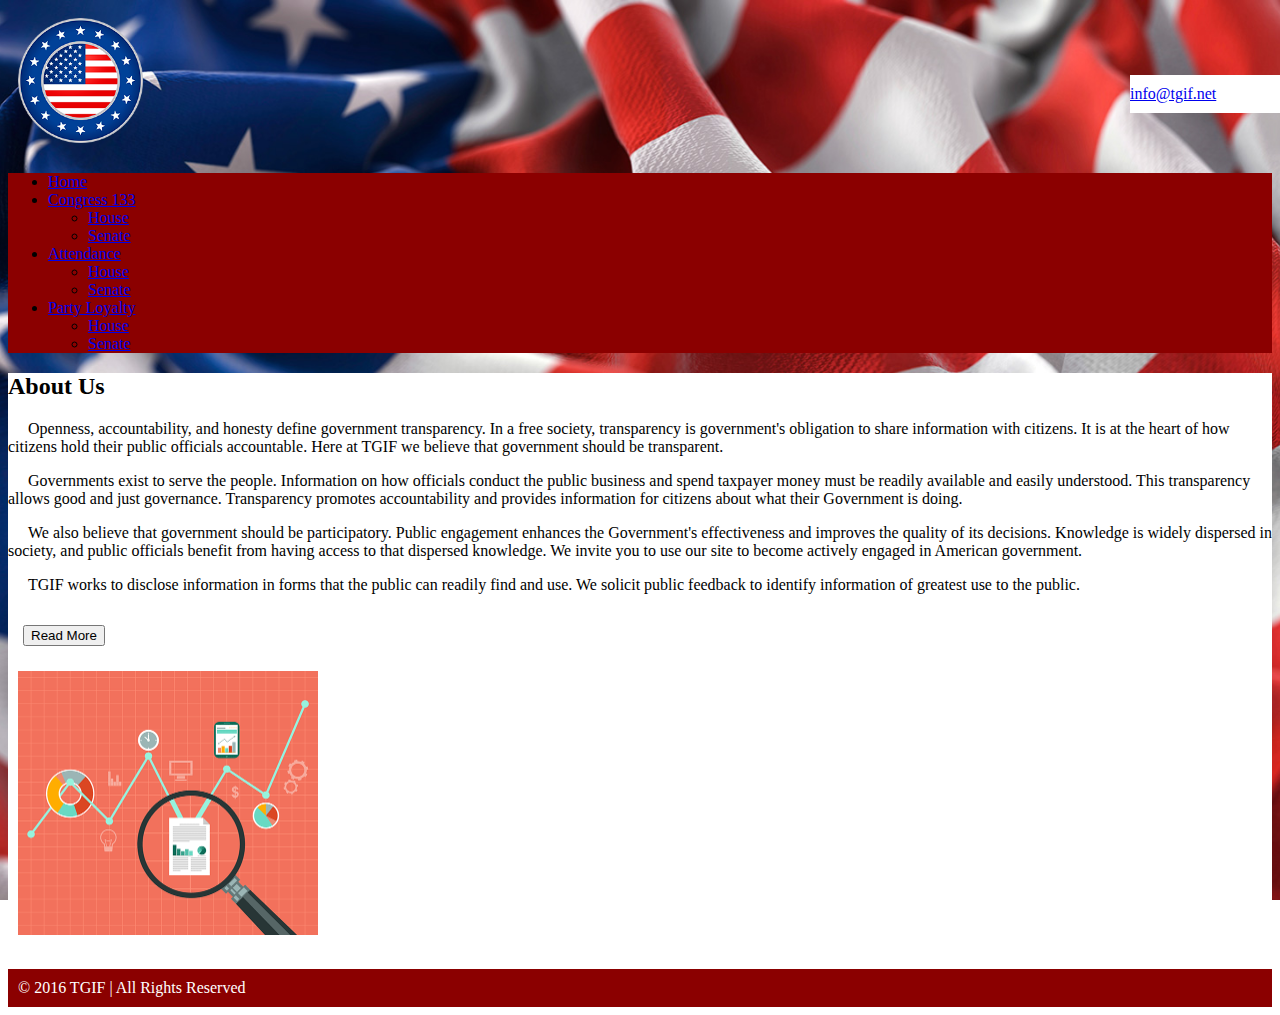
<file: index.html>
<!DOCTYPE html>
<html lang="en">

<head>
    <meta charset="UTF-8">
    <meta name="viewport" content="width=device-width, initial-scale=1">
    <link href="https://maxcdn.bootstrapcdn.com/bootstrap/3.3.6/css/bootstrap.min.css" rel="stylesheet" integrity="sha384-1q8mTJOASx8j1Au+a5WDVnPi2lkFfwwEAa8hDDdjZlpLegxhjVME1fgjWPGmkzs7" crossorigin="anonymous">
    <link rel="stylesheet" href="style/style.css">
    <script src="https://ajax.googleapis.com/ajax/libs/jquery/3.3.1/jquery.min.js"></script>
    <script src="https://maxcdn.bootstrapcdn.com/bootstrap/3.3.7/js/bootstrap.min.js"></script>
    <link rel="icon" href="style/img/logo-ico.ico">
    <title>TGIF</title>
</head>

<body>
    <script src="js/main.js"></script>
    <header>
        <img class="logo" src="style/img/logo-web-peq.png" alt="https://www.whitehouse.gov/the_press_office/TransparencyandOpenGovernment">
        <div class="email container-fluid">
            <span class="glyphicon glyphicon-envelope"></span><a href="mailto:info@tgif.net"> info@tgif.net</a>
        </div>
    </header>
    <nav class="navbar navbar-inverse">
        <div class="container navstyle">
            <div class="navbar-header">
                <a class="navbar-brand" href="#"></a>
            </div>
            <ul class="nav navbar-nav">
                <li class="active"><a href="index.html">Home</a></li>
                <li class="dropdown">
                    <a class="dropdown-toggle" data-toggle="dropdown" href="#">Congress 133
        <span class="caret"></span></a>
                    <ul class="dropdown-menu">
                        <li><a href="house-starter-page.html">House</a></li>
                        <li><a href="senate-starter-page.html">Senate</a></li>
                    </ul>
                </li>
                <li class="dropdown">
                    <a class="dropdown-toggle" data-toggle="dropdown" href="#">Attendance
        <span class="caret"></span></a>
                    <ul class="dropdown-menu">
                        <li><a href="House-Attendance-statistics.html">House</a></li>
                        <li><a href="Senate-Attendance-statistics.html">Senate</a></li>
                    </ul>
                </li>
                <li class="dropdown">
                    <a class="dropdown-toggle" data-toggle="dropdown" href="#">Party Loyalty
        <span class="caret"></span></a>
                    <ul class="dropdown-menu">
                        <li><a href="House-Party-Loyalty-statistics.html">House</a></li>
                        <li><a href="Senate-Party-Loyalty-statistics.html">Senate</a></li>
                    </ul>
                </li>
            </ul>
        </div>
    </nav>

    <div class="container">
        <h2>About Us</h2>
        <div class="col-md-8">
            <p>Openness, accountability, and honesty define government transparency. In a free society, transparency is government's obligation to share information with citizens. It is at the heart of how citizens hold their public officials accountable. Here at TGIF we believe that government should be transparent.</p>
            <p>Governments exist to serve the people. Information on how officials conduct the public business and spend taxpayer money must be readily available and easily understood. This transparency allows good and just governance. Transparency promotes accountability and provides information for citizens about what their Government is doing.</p>
            <p>We also believe that government should be participatory. Public engagement enhances the Government's effectiveness and improves the quality of its decisions. Knowledge is widely dispersed in society, and public officials benefit from having access to that dispersed knowledge. We invite you to use our site to become actively engaged in American government.</p>
            <p>TGIF works to disclose information in forms that the public can readily find and use. We solicit public feedback to identify information of greatest use to the public.</p>

            <button class="read-more">Read More </button>
            <div class="service-info">

                <h3>Background History of Government Transparency</h3>
                <p>In the West, the idea that government should be open to public scrutiny and susceptible to public opinion dates back at least to the time of the Enlightenment, when many philosophes made an attack on absolutist doctrine of state secrecy, a core part of their intellectual project. The passage of formal legislative instruments to this end can also be traced to this time with Sweden, for example, (which then included Finland as a Swedish-governed territory) enacting free press legislation as part of its constitution (Freedom of the Press Act, 1766). This approach, and that of the philosophes more broadly, is strongly related to recent historiography on the eighteenth-century public sphere.</p>

                <p>Influenced by Enlightenment thought, the revolutions in America (1776) and France (1789), freedom of the press enshrined provisions and requirements for public budgetary accounting and freedom of the press in constitutional articles. In the nineteenth century, attempts by Metternichean statesmen to row back on these measures were vigorously opposed by a number of eminent liberal politicians and writers, Bentham, Mill and Acton prominent among the latter.</p>

                <p>Open government is widely seen to be a key hallmark of contemporary democratic practice and is often linked to the passing of freedom of information legislation. Scandinavian countries claim to have adopted the first freedom of information legislation, dating the origins of its modern provisions to the eighteenth century and Finland continuing the presumption of openness after gaining independence in 1917, passing its Act on Publicity of Official Documents in 1951 (superseded by new legislation in 1999).</p>

                <p>The United States passed its Freedom of Information Act (FOIA) in 1966, FOIAs, Access to Information Acts (AIAs) or equivalent laws were passed in Denmark and Norway in 1970.</p>
            </div>
            <button class="read-less">Read Less</button>
        </div>
        <div class="col-md-4">
            <img class="stats" src="style/img/stats-web.png" alt="stats">
        </div>
    </div>
    <footer class="footer">
        <div class="text-center">
            <span>© 2016 TGIF | All Rights Reserved</span>
        </div>
    </footer>
</body>

</html>
</file>
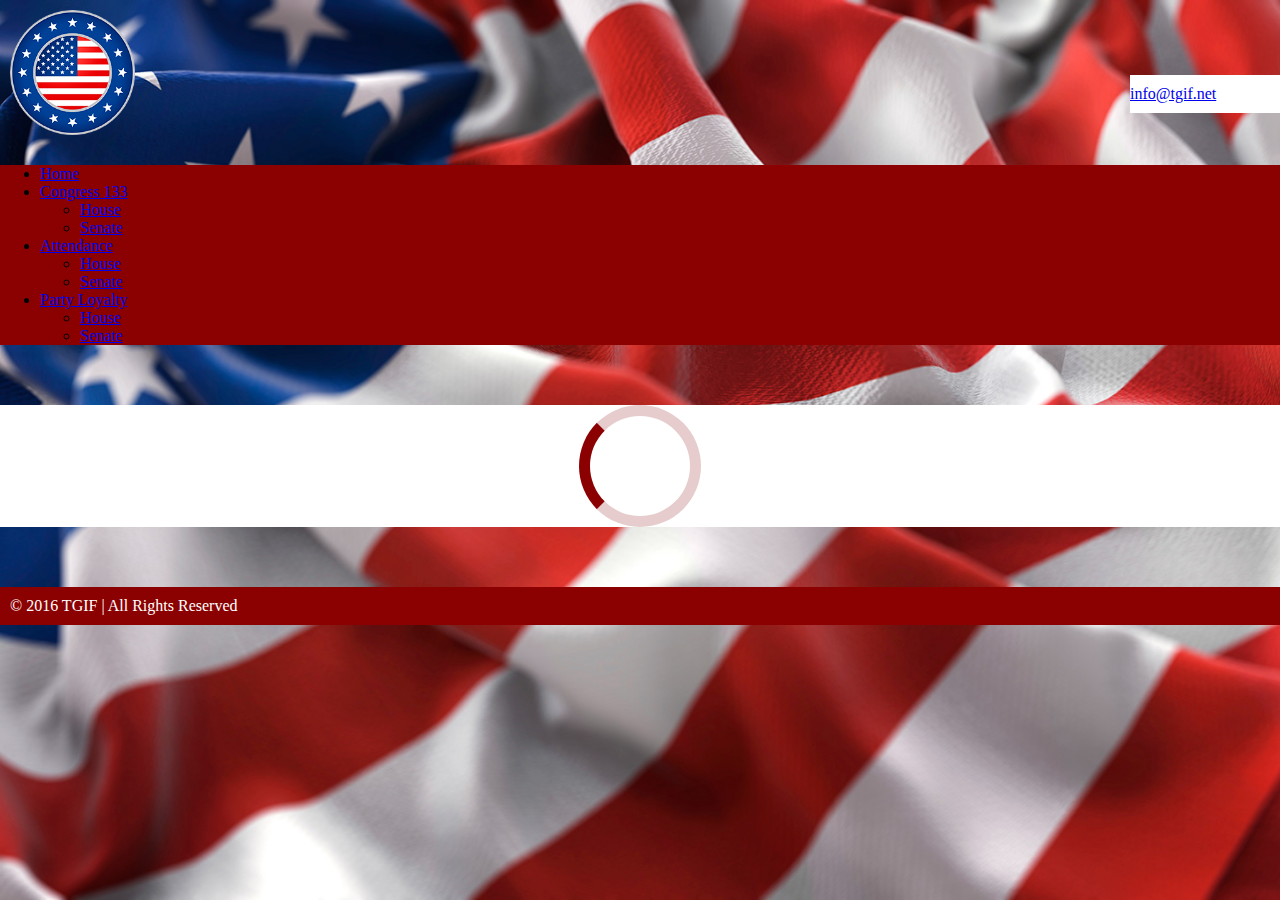
<file: House-Attendance-statistics.html>
<!DOCTYPE html>
<html lang="en">

<head>
    <meta charset="UTF-8">
    <meta name="viewport" content="width=device-width, initial-scale=1">
    <link href="https://maxcdn.bootstrapcdn.com/bootstrap/3.3.6/css/bootstrap.min.css" rel="stylesheet" integrity="sha384-1q8mTJOASx8j1Au+a5WDVnPi2lkFfwwEAa8hDDdjZlpLegxhjVME1fgjWPGmkzs7" crossorigin="anonymous">
    <link rel="stylesheet" href="style/style.css">
    <script src="https://ajax.googleapis.com/ajax/libs/jquery/3.3.1/jquery.min.js"></script>
    <script src="https://maxcdn.bootstrapcdn.com/bootstrap/3.3.7/js/bootstrap.min.js"></script>
    <link rel="icon" href="style/img/logo-ico.ico">
    <title>TGIF</title>
</head>

<body style="margin:0;">
    <header>
        <img class="logo" src="style/img/logo-web-peq.png" alt="https://www.whitehouse.gov/the_press_office/TransparencyandOpenGovernment">
        <div class="email container-fluid">
            <span class="glyphicon glyphicon-envelope"></span><a href="mailto:info@tgif.net"> info@tgif.net</a>
        </div>
    </header>

    <nav class="navbar navbar-inverse">
        <div class="container navstyle">
            <div class="navbar-header">
                <a class="navbar-brand" href="#"></a>
            </div>
            <ul class="nav navbar-nav">
                <li><a href="home-starter-page.html">Home</a></li>
                <li class="dropdown">
                    <a class="dropdown-toggle" data-toggle="dropdown" href="#">Congress 133
        <span class="caret"></span></a>
                    <ul class="dropdown-menu">
                        <li><a href="house-starter-page.html">House</a></li>
                        <li><a href="senate-starter-page.html">Senate</a></li>
                    </ul>
                </li>
                <li class="dropdown active">
                    <a class="dropdown-toggle" data-toggle="dropdown" href="#">Attendance
        <span class="caret"></span></a>
                    <ul class="dropdown-menu">
                        <li class="active"><a href="House-Attendance-statistics.html">House</a></li>
                        <li><a href="Senate-Attendance-statistics.html">Senate</a></li>
                    </ul>
                </li>
                <li class="dropdown">
                    <a class="dropdown-toggle" data-toggle="dropdown" href="#">Party Loyalty
        <span class="caret"></span></a>
                    <ul class="dropdown-menu">
                        <li><a href="House-Party-Loyalty-statistics.html">House</a></li>
                        <li><a href="Senate-Party-Loyalty-statistics.html">Senate</a></li>
                    </ul>
                </li>
            </ul>
        </div>
    </nav>

    <!--Table container-->
    <div class="container">
        <div id="loader"></div>
        <div style="display:none;" id="myDiv" class="animate-bottom">
            <div class="col-xs-7">
                <h2>Attendance</h2>
                <p>The Constitution specifies that a majority of members constitutes a quorum to do business in each house. Representatives and senators rarely force the presence of a quorum by demanding quorum calls; thus, in most cases, debates continue even if a majority is not present.</p>

                <p>The Senate uses roll-call votes; a clerk calls out the names of all the senators, each senator stating "aye" or "no" when his or her name is announced. The House reserves roll-call votes for the most formal matters, as a roll-call of all 435 representatives takes quite some time; normally, members vote by electronic device. In the case of a tie, the motion in question fails. In the Senate, the Vice President may (if present) cast the tiebreaking vote.</p>
            </div>

            <div class="col-xs-5">
                <h3>House at a glance</h3>
                <table class="table table-striped table-hover table-condensed">
                    <thead>
                        <tr>
                            <th>Party</th>
                            <th><abbr title="Number of Representatives">No. of Reps</abbr></th>
                            <th><abbr title="Voted with Party Percentage">&percnt; Voted w/ Party</abbr></th>
                        </tr>
                    </thead>
                    <tbody id="tableAtGlance">
                    </tbody>
                </table>
            </div>

            <div class="col-xs-12">
                <hr class="divider">
            </div>

            <div class="col-xs-6">
                <h3>Least Engaged (Bottom 10&percnt; Attendance)</h3>
                <table class="table table-striped table-hover table-condensed">
                    <thead>
                        <tr>
                            <th>Name</th>
                            <th>Number of Missed Votes</th>
                            <th>&percnt; Missed</th>
                        </tr>
                    </thead>
                    <tbody id="tableLeastEngaged">
                    </tbody>
                </table>
            </div>
            <div class="col-xs-6">
                <h3>Most Engaged (Top 10&percnt; Attendance)</h3>
                <table class="table table-striped table-hover table-condensed">
                    <thead>
                        <tr>
                            <th>Name</th>
                            <th>Number of Missed Votes</th>
                            <th>&percnt; Missed</th>
                        </tr>
                    </thead>
                    <tbody id="tableMostEngaged">
                    </tbody>
                </table>
            </div>
        </div>
    </div>
    <footer class="footer">
        <div class="text-center">
            <span>© 2016 TGIF | All Rights Reserved</span>
        </div>
    </footer>
    <!--    <script src="pro-congress-113-house.js"></script>-->
    <script src="js/statistics-attendance.js"></script>
</body>

</html>
</file>
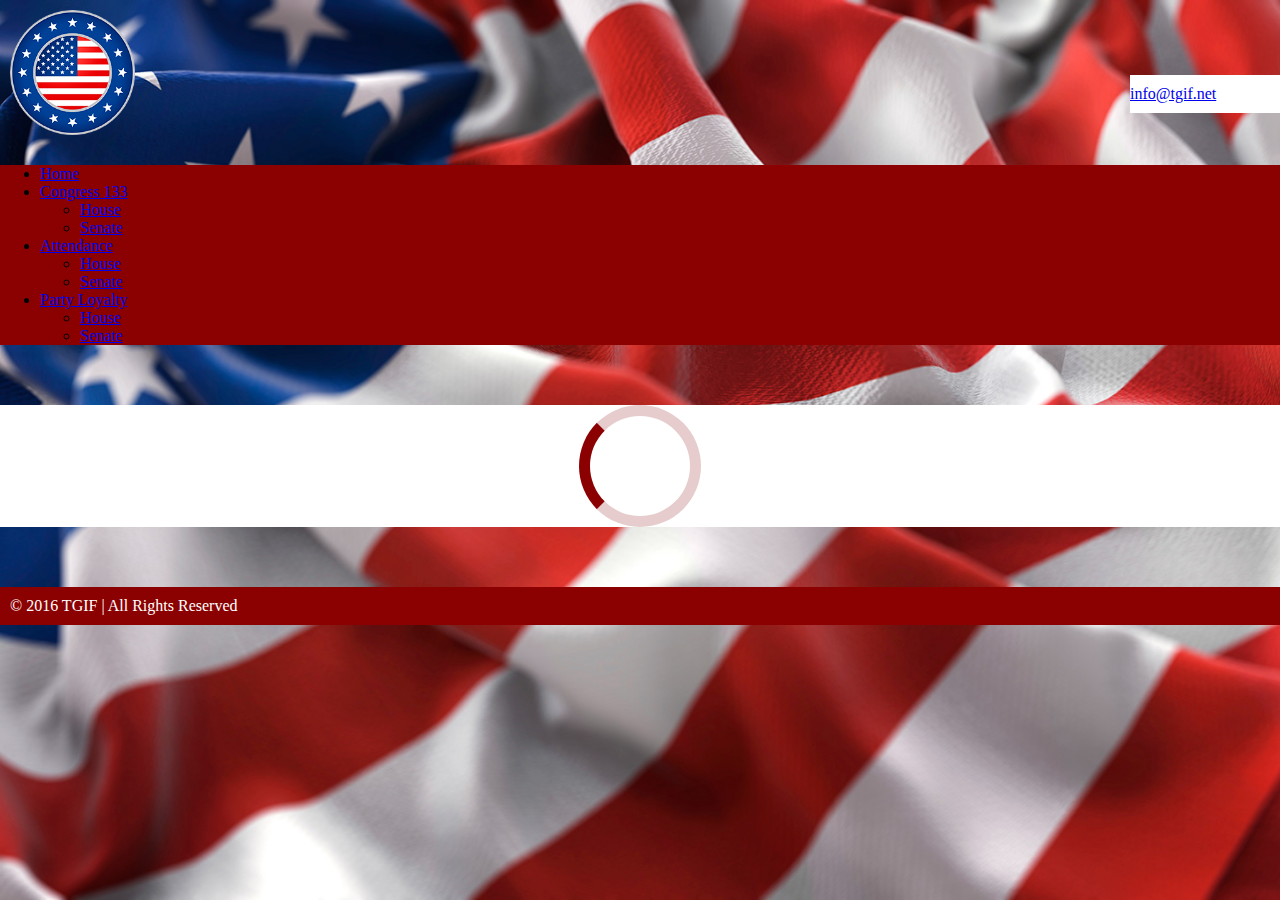
<file: House-Party-Loyalty-statistics.html>
<!DOCTYPE html>
<html lang="en">

<head>
    <meta charset="UTF-8">
    <meta name="viewport" content="width=device-width, initial-scale=1">
    <link href="https://maxcdn.bootstrapcdn.com/bootstrap/3.3.6/css/bootstrap.min.css" rel="stylesheet" integrity="sha384-1q8mTJOASx8j1Au+a5WDVnPi2lkFfwwEAa8hDDdjZlpLegxhjVME1fgjWPGmkzs7" crossorigin="anonymous">
    <link rel="stylesheet" href="style/style.css">
    <script src="https://ajax.googleapis.com/ajax/libs/jquery/3.3.1/jquery.min.js"></script>
    <script src="https://maxcdn.bootstrapcdn.com/bootstrap/3.3.7/js/bootstrap.min.js"></script>
    <link rel="icon" href="style/img/logo-ico.ico">
    <title>TGIF</title>
</head>

<body style="margin:0;">
    <header>
        <img class="logo" src="style/img/logo-web-peq.png" alt="https://www.whitehouse.gov/the_press_office/TransparencyandOpenGovernment">
        <div class="email container-fluid">
            <span class="glyphicon glyphicon-envelope"></span><a href="mailto:info@tgif.net"> info@tgif.net</a>
        </div>
    </header>

    <nav class="navbar navbar-inverse">
        <div class="container navstyle">
            <div class="navbar-header">
                <a class="navbar-brand" href="#"></a>
            </div>
            <ul class="nav navbar-nav">
                <li><a href="index.html">Home</a></li>
                <li class="dropdown">
                    <a class="dropdown-toggle" data-toggle="dropdown" href="#">Congress 133
        <span class="caret"></span></a>
                    <ul class="dropdown-menu">
                        <li><a href="house-starter-page.html">House</a></li>
                        <li><a href="senate-starter-page.html">Senate</a></li>
                    </ul>
                </li>
                <li class="dropdown">
                    <a class="dropdown-toggle" data-toggle="dropdown" href="#">Attendance
        <span class="caret"></span></a>
                    <ul class="dropdown-menu">
                        <li><a href="House-Attendance-statistics.html">House</a></li>
                        <li><a href="Senate-Attendance-statistics.html">Senate</a></li>
                    </ul>
                </li>
                <li class="dropdown active">
                    <a class="dropdown-toggle" data-toggle="dropdown" href="#">Party Loyalty
        <span class="caret"></span></a>
                    <ul class="dropdown-menu">
                        <li class="active"><a href="House-Party-Loyalty-statistics.html">House</a></li>
                        <li><a href="Senate-Party-Loyalty-statistics.html">Senate</a></li>
                    </ul>
                </li>
            </ul>
        </div>
    </nav>

    <!--Table container-->
    <div class="container">
        <div id="loader"></div>
        <div style="display:none;" id="myDiv" class="animate-bottom">
            <div class="col-xs-7">
                <h2>Party Loyalty</h2>
                <p>Those who consider themselves to be strong partisans, strong Democrats and strong Republicans respectively, tend to be the most faithful in voting for their party's nominee for office and legislation that backs their party's agenda. </p>
            </div>

            <div class="col-xs-5">
                <h3>House at a glance</h3>
                <table class="table table-striped table-hover table-condensed">
                    <thead>
                        <tr>
                            <th>Party</th>
                            <th><abbr title="Number of Representatives">No. of Reps</abbr></th>
                            <th><abbr title="Voted with Party Percentage">&percnt; Voted w/ Party</abbr></th>
                        </tr>
                    </thead>
                    <tbody id="tableAtGlance">
                    </tbody>
                </table>
            </div>

            <div class="col-xs-12">
                <hr class="divider">
            </div>

            <div class="col-xs-6">
                <h3>Least Loyal (Bottom 10&percnt; of Party)</h3>
                <table class="table table-striped table-hover table-condensed">
                    <thead>
                        <tr>
                            <th>Name</th>
                            <th>Number of Party Votes</th>
                            <th>&percnt; Party Votes</th>
                        </tr>
                    </thead>
                    <tbody id="tableLeastLoyal">
                    </tbody>
                </table>
            </div>

            <div class="col-xs-6">
                <h3>Most Loyal (Top 10&percnt; of Party)</h3>
                <table class="table table-striped table-hover table-condensed">
                    <thead>
                        <tr>
                            <th>Name</th>
                            <th>Number of Party Votes</th>
                            <th>&percnt; Party Votes</th>
                        </tr>
                    </thead>
                    <tbody id="tableMostLoyal">
                    </tbody>
                </table>
            </div>
        </div>
    </div>
    <footer class="footer">
        <div class="text-center">
            <span>© 2016 TGIF | All Rights Reserved</span>
        </div>
    </footer>
    <!--    <script src="pro-congress-113-house.js"></script>-->
    <script src="js/statistics-loyalty.js"></script>
</body>

</html>
</file>
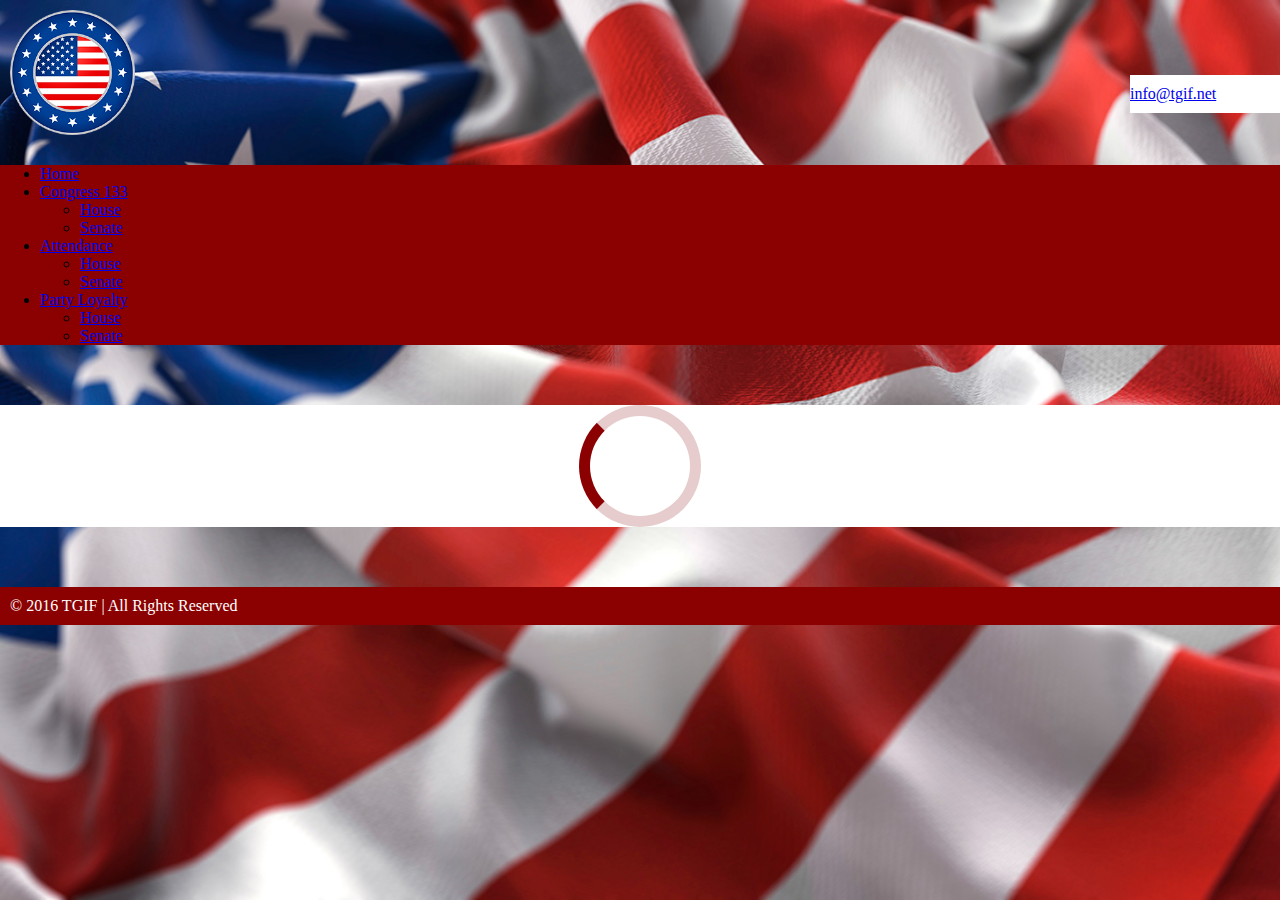
<file: house-starter-page.html>
<!DOCTYPE html>
<html lang="en">

<head>
    <meta charset="UTF-8">
    <meta name="viewport" content="width=device-width, initial-scale=1">
    <link href="https://maxcdn.bootstrapcdn.com/bootstrap/3.3.6/css/bootstrap.min.css" rel="stylesheet" integrity="sha384-1q8mTJOASx8j1Au+a5WDVnPi2lkFfwwEAa8hDDdjZlpLegxhjVME1fgjWPGmkzs7" crossorigin="anonymous">
    <link rel="stylesheet" href="style/style.css">
    <script src="https://ajax.googleapis.com/ajax/libs/jquery/3.3.1/jquery.min.js"></script>
    <script src="https://maxcdn.bootstrapcdn.com/bootstrap/3.3.7/js/bootstrap.min.js"></script>
    <link rel="icon" href="style/img/logo-ico.ico">
    <title>TGIF</title>
</head>

<body style="margin:0;">
    <header>
        <img class="logo" src="style/img/logo-web-peq.png" alt="https://www.whitehouse.gov/the_press_office/TransparencyandOpenGovernment">
        <div class="email container-fluid">
            <span class="glyphicon glyphicon-envelope"></span><a href="mailto:info@tgif.net"> info@tgif.net</a>
        </div>
    </header>

    <nav class="navbar navbar-inverse">
        <div class="container navstyle">
            <div class="navbar-header">
                <a class="navbar-brand" href="#"></a>
            </div>
            <ul class="nav navbar-nav">
                <li><a href="index.html">Home</a></li>
                <li class="dropdown active">
                    <a class="dropdown-toggle" data-toggle="dropdown" href="#">Congress 133
        <span class="caret"></span></a>
                    <ul class="dropdown-menu">
                        <li class="active"><a href="house-starter-page.html">House</a></li>
                        <li><a href="senate-starter-page.html">Senate</a></li>
                    </ul>
                </li>
                <li class="dropdown">
                    <a class="dropdown-toggle" data-toggle="dropdown" href="#">Attendance
        <span class="caret"></span></a>
                    <ul class="dropdown-menu">
                        <li><a href="House-Attendance-statistics.html">House</a></li>
                        <li><a href="Senate-Attendance-statistics.html">Senate</a></li>
                    </ul>
                </li>
                <li class="dropdown">
                    <a class="dropdown-toggle" data-toggle="dropdown" href="#">Party Loyalty
        <span class="caret"></span></a>
                    <ul class="dropdown-menu">
                        <li><a href="House-Party-Loyalty-statistics.html">House</a></li>
                        <li><a href="Senate-Party-Loyalty-statistics.html">Senate</a></li>
                    </ul>
                </li>
            </ul>
        </div>
    </nav>

    <div class="container">
        <div id="loader"></div>
        <div style="display:none;" id="myDiv" class="animate-bottom">
            <div class="col-md-8">
                <h2>Congressmen</h2>
                <p>The major power of the House is to pass federal legislation that affects the entire country, although its bills must also be passed by the Senate and further agreed to by the U.S. President before becoming law (unless both the House and Senate re-pass the legislation with a two-thirds majority in each chamber). The House has some exclusive powers: the power to initiate revenue bills, to impeach officials (impeached officials are subsequently tried in the Senate), and to elect the U.S. President in case there is no majority in the Electoral College.</p>
                <p>Each U.S. state is represented in the House in proportion to its population as measured in the census, but every state is entitled to at least one representative. </p>
            </div>
            <div>
                <div class="checkParty col-md-10">
                    <span>Filter by Party:</span>
                    <label class="partychecked">
                    <input id="rep" type="checkbox" name="partychecked" value="R"/> Republican</label>
                    <label class="partychecked">
                    <input id="dem" type="checkbox" name="partychecked" value="D"/> Democratic</label>
                    <label class="partychecked">
                    <input id="ind" type="checkbox" name="partychecked" value="I"/> Independent</label>
                </div>

                <div class="checkState col-md-2">
                    <form name="stateChecked" action="" method="">
                        <span>Filter by State:</span>
                        <select id="stateChecked">
                    </select>
                    </form>
                </div>

                <table class="table table-striped table-hover table-condensed">
                    <thead>
                        <tr>
                            <th>Name</th>
                            <th>Party</th>
                            <th>State</th>
                            <th><abbr title="Years in Office">Seniority</abbr></th>
                            <th><abbr title="Votes with Party">&percnt; Votes w/ Party</abbr></th>
                        </tr>
                    </thead>
                    <tbody id="table">
                    </tbody>
                </table>
            </div>
        </div>
    </div>
    <footer class="footer">
        <div class="text-center">
            <span>© 2016 TGIF | All Rights Reserved</span>
        </div>
    </footer>
    <!--        <script src="pro-congress-113-house.js"></script>-->
    <script src="js/main.js"></script>
</body>

</html>
</file>
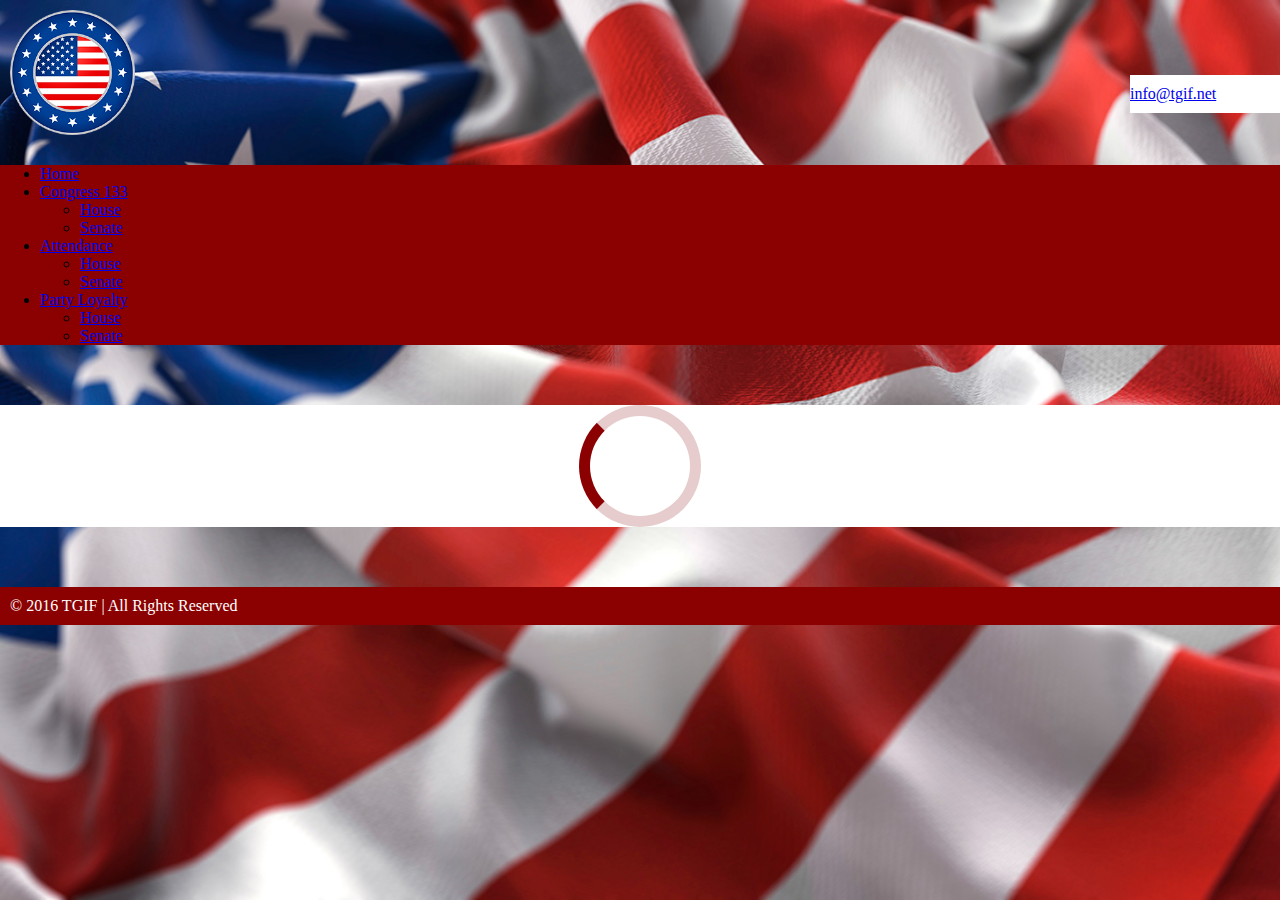
<file: Senate-Attendance-statistics.html>
<!DOCTYPE html>
<html lang="en">

<head>
    <meta charset="UTF-8">
    <meta name="viewport" content="width=device-width, initial-scale=1">
    <link href="https://maxcdn.bootstrapcdn.com/bootstrap/3.3.6/css/bootstrap.min.css" rel="stylesheet" integrity="sha384-1q8mTJOASx8j1Au+a5WDVnPi2lkFfwwEAa8hDDdjZlpLegxhjVME1fgjWPGmkzs7" crossorigin="anonymous">
    <link rel="stylesheet" href="style/style.css">
    <script src="https://ajax.googleapis.com/ajax/libs/jquery/3.3.1/jquery.min.js"></script>
    <script src="https://maxcdn.bootstrapcdn.com/bootstrap/3.3.7/js/bootstrap.min.js"></script>
    <link rel="icon" href="style/img/logo-ico.ico">
    <title>TGIF</title>
</head>

<body style="margin:0;">
    <header>
        <img class="logo" src="style/img/logo-web-peq.png" alt="https://www.whitehouse.gov/the_press_office/TransparencyandOpenGovernment">
        <div class="email container-fluid">
            <span class="glyphicon glyphicon-envelope"></span><a href="mailto:info@tgif.net"> info@tgif.net</a>
        </div>
    </header>

    <nav class="navbar navbar-inverse">
        <div class="container navstyle">
            <div class="navbar-header">
                <a class="navbar-brand" href="#"></a>
            </div>
            <ul class="nav navbar-nav">
                <li><a href="index.html">Home</a></li>
                <li class="dropdown">
                    <a class="dropdown-toggle" data-toggle="dropdown" href="#">Congress 133
        <span class="caret"></span></a>
                    <ul class="dropdown-menu">
                        <li><a href="house-starter-page.html">House</a></li>
                        <li><a href="senate-starter-page.html">Senate</a></li>
                    </ul>
                </li>
                <li class="dropdown active">
                    <a class="dropdown-toggle" data-toggle="dropdown" href="#">Attendance
        <span class="caret"></span></a>
                    <ul class="dropdown-menu">
                        <li><a href="House-Attendance-statistics.html">House</a></li>
                        <li class="active"><a href="Senate-Attendance-statistics.html">Senate</a></li>
                    </ul>
                </li>
                <li class="dropdown">
                    <a class="dropdown-toggle" data-toggle="dropdown" href="#">Party Loyalty
        <span class="caret"></span></a>
                    <ul class="dropdown-menu">
                        <li><a href="House-Party-Loyalty-statistics.html">House</a></li>
                        <li><a href="Senate-Party-Loyalty-statistics.html">Senate</a></li>
                    </ul>
                </li>
            </ul>
        </div>
    </nav>

    <!--Table container-->
    <div class="container">
        <div id="loader"></div>
        <div style="display:none;" id="myDiv" class="animate-bottom">
            <div class="col-xs-7">
                <h2>Attendance</h2>
                <p>The Constitution specifies that a majority of members constitutes a quorum to do business in each house. Representatives and senators rarely force the presence of a quorum by demanding quorum calls; thus, in most cases, debates continue even if a majority is not present.</p>

                <p>The Senate uses roll-call votes; a clerk calls out the names of all the senators, each senator stating "aye" or "no" when his or her name is announced. The House reserves roll-call votes for the most formal matters, as a roll-call of all 435 representatives takes quite some time; normally, members vote by electronic device. In the case of a tie, the motion in question fails. In the Senate, the Vice President may (if present) cast the tiebreaking vote.</p>
            </div>

            <div class="col-xs-5">
                <h3>Senate at a glance</h3>
                <table class="table table-striped table-hover table-condensed">
                    <thead>
                        <tr>
                            <th>Party</th>
                            <th><abbr title="Number of Representatives">No. of Reps</abbr></th>
                            <th><abbr title="Voted with Party Percentage">&percnt; Voted w/ Party</abbr></th>
                        </tr>
                    </thead>
                    <tbody id="tableAtGlance">
                    </tbody>
                </table>
            </div>

            <div class="col-xs-12">
                <hr class="divider">
            </div>

            <div class="col-xs-6">
                <h3>Least Engaged (Bottom 10&percnt; Attendance)</h3>
                <table class="table table-striped table-hover table-condensed">
                    <thead>
                        <tr>
                            <th>Name</th>
                            <th>Number of Missed Votes</th>
                            <th>&percnt; Missed</th>
                        </tr>
                    </thead>
                    <tbody id="tableLeastEngaged">
                    </tbody>
                </table>
            </div>

            <div class="col-xs-6">
                <h3>Most Engaged (Top 10&percnt; Attendance)</h3>
                <table class="table table-striped table-hover table-condensed">
                    <thead>
                        <tr>
                            <th>Name</th>
                            <th>Number of Missed Votes</th>
                            <th>&percnt; Missed</th>
                        </tr>
                    </thead>
                    <tbody id="tableMostEngaged">
                    </tbody>
                </table>
            </div>
        </div>
    </div>
    <footer class="footer">
        <div class="text-center">
            <span>© 2016 TGIF | All Rights Reserved</span>
        </div>
    </footer>
    <!--    <script src="pro-congress-113-senate.js"></script>-->
    <script src="js/statistics-attendance.js"></script>
</body>

</html>
</file>
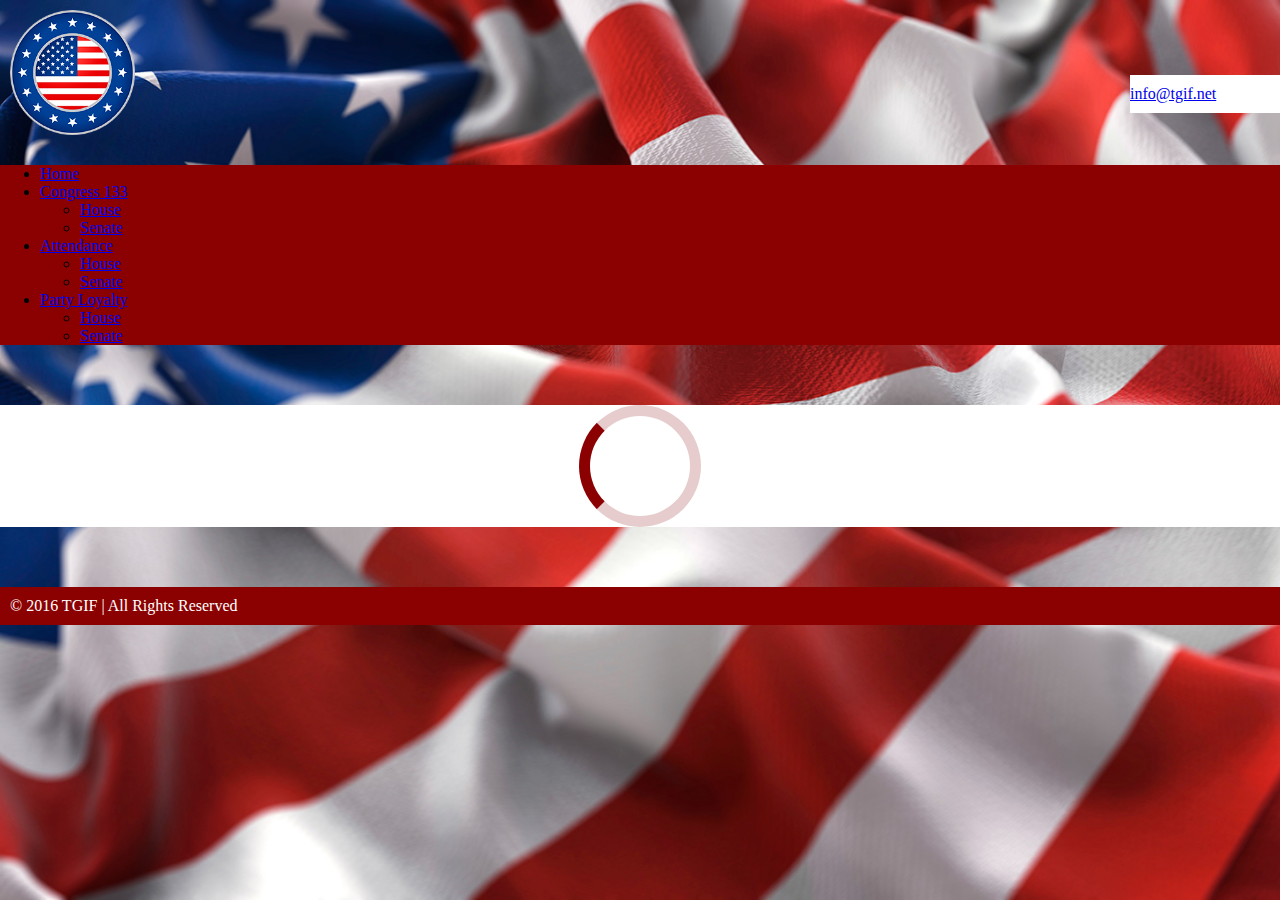
<file: Senate-Party-Loyalty-statistics.html>
<!DOCTYPE html>
<html lang="en">

<head>
    <meta charset="UTF-8">
    <meta name="viewport" content="width=device-width, initial-scale=1">
    <link href="https://maxcdn.bootstrapcdn.com/bootstrap/3.3.6/css/bootstrap.min.css" rel="stylesheet" integrity="sha384-1q8mTJOASx8j1Au+a5WDVnPi2lkFfwwEAa8hDDdjZlpLegxhjVME1fgjWPGmkzs7" crossorigin="anonymous">
    <link rel="stylesheet" href="style/style.css">
    <script src="https://ajax.googleapis.com/ajax/libs/jquery/3.3.1/jquery.min.js"></script>
    <script src="https://maxcdn.bootstrapcdn.com/bootstrap/3.3.7/js/bootstrap.min.js"></script>
    <link rel="icon" href="style/img/logo-ico.ico">
    <title>TGIF</title>
</head>

<body style="margin:0;">
    <header>
        <img class="logo" src="style/img/logo-web-peq.png" alt="https://www.whitehouse.gov/the_press_office/TransparencyandOpenGovernment">
        <div class="email container-fluid">
            <span class="glyphicon glyphicon-envelope"></span><a href="mailto:info@tgif.net"> info@tgif.net</a>
        </div>
    </header>

    <nav class="navbar navbar-inverse">
        <div class="container navstyle">
            <div class="navbar-header">
                <a class="navbar-brand" href="#"></a>
            </div>
            <ul class="nav navbar-nav">
                <li><a href="index.html">Home</a></li>
                <li class="dropdown">
                    <a class="dropdown-toggle" data-toggle="dropdown" href="#">Congress 133
        <span class="caret"></span></a>
                    <ul class="dropdown-menu">
                        <li><a href="house-starter-page.html">House</a></li>
                        <li><a href="senate-starter-page.html">Senate</a></li>
                    </ul>
                </li>
                <li class="dropdown">
                    <a class="dropdown-toggle" data-toggle="dropdown" href="#">Attendance
        <span class="caret"></span></a>
                    <ul class="dropdown-menu">
                        <li><a href="House-Attendance-statistics.html">House</a></li>
                        <li><a href="Senate-Attendance-statistics.html">Senate</a></li>
                    </ul>
                </li>
                <li class="dropdown active">
                    <a class="dropdown-toggle" data-toggle="dropdown" href="#">Party Loyalty
        <span class="caret"></span></a>
                    <ul class="dropdown-menu">
                        <li><a href="House-Party-Loyalty-statistics.html">House</a></li>
                        <li class="active"><a href="Senate-Party-Loyalty-statistics.html">Senate</a></li>
                    </ul>
                </li>
            </ul>
        </div>
    </nav>

    <!--Table container-->
    <div class="container">
        <div id="loader"></div>
        <div style="display:none;" id="myDiv" class="animate-bottom">
            <div class="col-xs-7">
                <h2>Party Loyalty</h2>
                <p>Those who consider themselves to be strong partisans, strong Democrats and strong Republicans respectively, tend to be the most faithful in voting for their party's nominee for office and legislation that backs their party's agenda. </p>
            </div>

            <div class="col-xs-5">
                <h3>Senate at a glance</h3>
                <table class="table table-striped table-hover table-condensed">
                    <thead>
                        <tr>
                            <th>Party</th>
                            <th><abbr title="Number of Representatives">No. of Reps</abbr></th>
                            <th><abbr title="Voted with Party Percentage">&percnt; Voted w/ Party</abbr></th>
                        </tr>
                    </thead>
                    <tbody id="tableAtGlance">
                    </tbody>
                </table>
            </div>

            <div class="col-xs-12">
                <hr class="divider">
            </div>

            <div class="col-xs-6">
                <h3>Least Loyal (Bottom 10&percnt; of Party)</h3>
                <table class="table table-striped table-hover table-condensed">
                    <thead>
                        <tr>
                            <th>Name</th>
                            <th>Number of Party Votes</th>
                            <th>&percnt; Party Votes</th>
                        </tr>
                    </thead>
                    <tbody id="tableLeastLoyal">
                    </tbody>
                </table>
            </div>

            <div class="col-xs-6">
                <h3>Most Loyal (Top 10&percnt; of Party)</h3>
                <table class="table table-striped table-hover table-condensed">
                    <thead>
                        <tr>
                            <th>Name</th>
                            <th>Number of Party Votes</th>
                            <th>&percnt; Party Votes</th>
                        </tr>
                    </thead>
                    <tbody id="tableMostLoyal">
                    </tbody>
                </table>
            </div>
        </div>
    </div>
    <footer class="footer">
        <div class="text-center">
            <span>© 2016 TGIF | All Rights Reserved</span>
        </div>
    </footer>
    <!--    <script src="pro-congress-113-senate.js"></script>-->
    <script src="js/statistics-loyalty.js"></script>
</body>

</html>
</file>
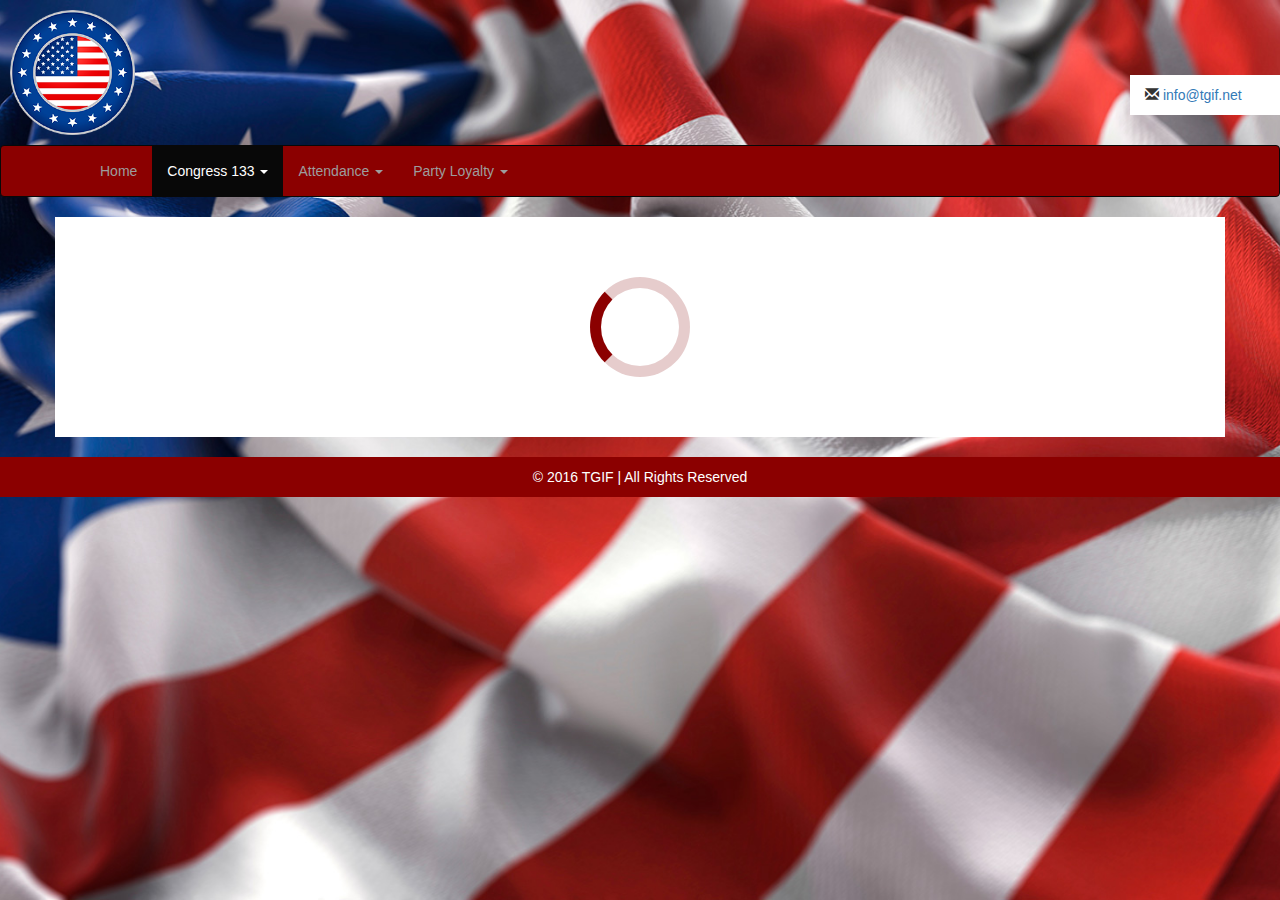
<file: senate-starter-page.html>
<!DOCTYPE html>
<html lang="en">

<head>
    <meta charset="UTF-8">
    <meta name="viewport" content="width=device-width, initial-scale=1">
    <link rel="stylesheet" href="https://maxcdn.bootstrapcdn.com/bootstrap/3.3.7/css/bootstrap.min.css">
    <link rel="stylesheet" href="style/style.css">
    <script src="https://ajax.googleapis.com/ajax/libs/jquery/3.3.1/jquery.min.js"></script>
    <script src="https://maxcdn.bootstrapcdn.com/bootstrap/3.3.7/js/bootstrap.min.js"></script>
    <link rel="icon" href="style/img/logo-ico.ico">
    <title>TGIF</title>
</head>

<body style="margin:0;">
    <header>
        <img class="logo" src="style/img/logo-web-peq.png" alt="https://www.whitehouse.gov/the_press_office/TransparencyandOpenGovernment">
        <div class="email container-fluid">
            <span class="glyphicon glyphicon-envelope"></span><a href="mailto:info@tgif.net"> info@tgif.net</a>
        </div>
    </header>

    <nav class="navbar navbar-inverse">
        <div class="container navstyle">
            <div class="navbar-header">
                <a class="navbar-brand" href="#"></a>
            </div>
            <ul class="nav navbar-nav">
                <li><a href="index.html">Home</a></li>
                <li class="dropdown active">
                    <a class="dropdown-toggle" data-toggle="dropdown" href="#">Congress 133
        <span class="caret"></span></a>
                    <ul class="dropdown-menu">
                        <li><a href="house-starter-page.html">House</a></li>
                        <li class="active"><a href="senate-starter-page.html">Senate</a></li>
                    </ul>
                </li>
                <li class="dropdown">
                    <a class="dropdown-toggle" data-toggle="dropdown" href="#">Attendance
        <span class="caret"></span></a>
                    <ul class="dropdown-menu">
                        <li><a href="House-Attendance-statistics.html">House</a></li>
                        <li><a href="Senate-Attendance-statistics.html">Senate</a></li>
                    </ul>
                </li>
                <li class="dropdown">
                    <a class="dropdown-toggle" data-toggle="dropdown" href="#">Party Loyalty
        <span class="caret"></span></a>
                    <ul class="dropdown-menu">
                        <li><a href="House-Party-Loyalty-statistics.html">House</a></li>
                        <li><a href="Senate-Party-Loyalty-statistics.html">Senate</a></li>
                    </ul>
                </li>
            </ul>
        </div>
    </nav>

    <div class="container">
        <div id="loader"></div>
        <div style="display:none;" id="myDiv" class="animate-bottom">
            <div class="col-md-8">
                <h2>Senators</h2>
                <p>First convened in 1789, the composition and powers of the Senate are established in Article One of the U.S. Constitution. Each state is represented by two senators, regardless of population, who serve staggered six-year terms. The Senate has several exclusive powers not granted to the House, including consenting to treaties as a precondition to their ratification and consenting to or confirming appointments of Cabinet secretaries, federal judges, other federal executive officials, military officers, regulatory officials, ambassadors, and other federal uniformed officers, as well as trial of federal officials impeached by the House.</p>
            </div>

            <div class="checkParty col-md-10">
                <span>Filter by Party:</span>
                <label class="partychecked">
                    <input id="rep" type="checkbox" name="partychecked" value="R"/> Republican</label>
                <label class="partychecked">
                    <input id="dem" type="checkbox" name="partychecked" value="D"/> Democratic</label>
                <label class="partychecked">
                    <input id="ind" type="checkbox" name="partychecked" value="I"/> Independent</label>
            </div>

            <div class="checkState col-md-2">
                <form name="stateChecked" action="" method="">
                    <span>Filter by State:</span>
                    <select id="stateChecked">
                    </select>
                </form>
            </div>

            <table class="table table-striped table-hover table-condensed">
                <thead>
                    <tr>
                        <th>Name</th>
                        <th>Party</th>
                        <th>State</th>
                        <th><abbr title="Years in Office">Seniority</abbr></th>
                        <th><abbr title="Votes with Party">&percnt; Votes w/ Party</abbr></th>
                    </tr>
                </thead>
                <tbody id="table">
                </tbody>
            </table>
        </div>
    </div>
    <footer class="footer">
        <div class="text-center">
            <span>© 2016 TGIF | All Rights Reserved</span>
        </div>
    </footer>
    <!--    <script src="pro-congress-113-senate.js"></script>-->
    <script src="js/main.js"></script>
</body>

</html>
</file>
<file: style/style.css>
.logo {
    margin: 10px;
    width: 125px;
}

.email {
    width: 150px;
    position: absolute;
    top: 75px;
    right: 0px;
    background-color: white;
    padding-top: 10px;
    padding-bottom: 10px;
}

.stats {
    width: 300px;
    margin: 10px;
}

/*BACKGROUND*/

body {
    background: url(img/flag-web.jpg) no-repeat center center fixed;
    background-size: cover;
}

/*BODY*/

.container {
    background-color: white;
}

label {
    margin-left: 5px;
}

p {
    text-indent: 20px;
}

#button {
    margin: 10px;
}

.divider {
    border: 0;
    height: 1px;
    background-image: -webkit-linear-gradient(left, #f0f0f0, #8c8b8b, #f0f0f0);
    background-image: -moz-linear-gradient(left, #f0f0f0, #8c8b8b, #f0f0f0);
    background-image: -ms-linear-gradient(left, #f0f0f0, #8c8b8b, #f0f0f0);
    background-image: -o-linear-gradient(left, #f0f0f0, #8c8b8b, #f0f0f0);
}

/*READ MORE / READ LESS*/

button {
    margin: 15px;
}

/*HEADER + FOOTER*/

.navbar,
.navstyle,
.footer {
    background-color: darkred;
}


/*FOOTER*/

.text-center {
    color: white;
}

.footer {
    margin-top: 20px;
    padding: 10px;
}

/*LOADER*/

#loader,
#loader:after {
    border-radius: 50%;
    width: 10em;
    height: 10em;
}

#loader {
    margin: 60px auto;
    font-size: 10px;
    position: relative;
    text-indent: -9999em;
    border-top: 1.1em solid rgba(128, 0, 0, 0.2);
    border-right: 1.1em solid rgba(128, 0, 0, 0.2);
    border-bottom: 1.1em solid rgba(128, 0, 0, 0.2);
    border-left: 1.1em solid darkred;
    -webkit-transform: translateZ(0);
    -ms-transform: translateZ(0);
    transform: translateZ(0);
    -webkit-animation: load8 1.1s infinite linear;
    animation: load8 1.1s infinite linear;
}

@-webkit-keyframes load8 {
    0% {
        -webkit-transform: rotate(0deg);
        transform: rotate(0deg);
    }
    100% {
        -webkit-transform: rotate(360deg);
        transform: rotate(360deg);
    }
}

@keyframes load8 {
    0% {
        -webkit-transform: rotate(0deg);
        transform: rotate(0deg);
    }
    100% {
        -webkit-transform: rotate(360deg);
        transform: rotate(360deg);
    }
}
</file>
